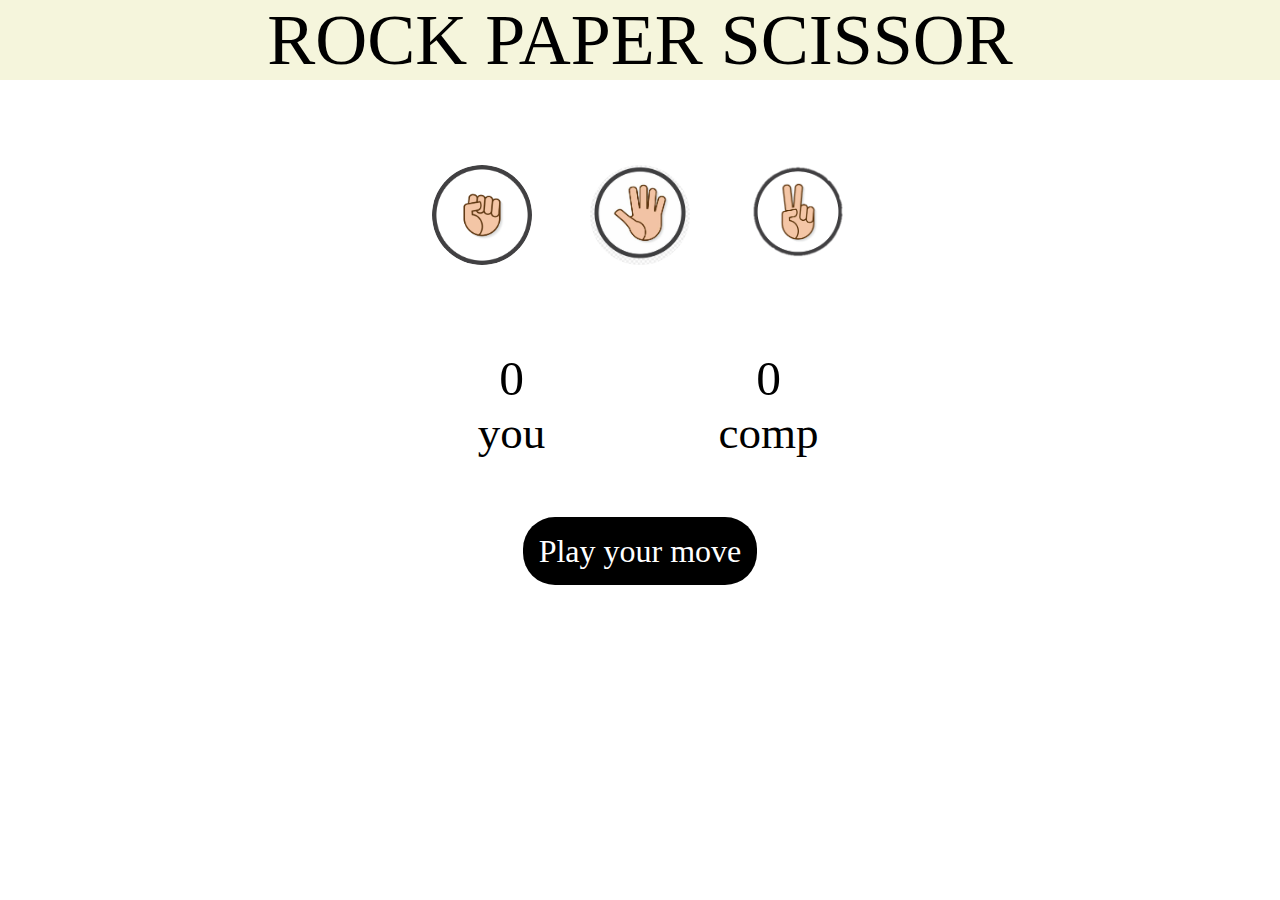
<file: index.html>
<!DOCTYPE html>
<html lang="en">
<head>
    <meta charset="UTF-8">
    <meta name="viewport" content="width=device-width, initial-scale=1.0">
    <title>rock paper scissor
    </title>
    <link rel="stylesheet" href="rockpaperscissor.css">
</head>
<body>
    <p id="heading">
        ROCK PAPER SCISSOR
    </p>
    <div class="choices">
        <div class="choice" id="rock">
            <img src="rock.jpg">
        </div>
        <div class="choice" id="paper">
            <img src="paper.jpg">
        </div>
        <div class="choice" id="scissor">
            <img src="scissor.jpg">
        </div>
    </div>
    <div class="scoreboard">
        <div id="score">
            <p id="user"> 0</p>
            <p>you</p>
        </div>
        <div id="score">
            <p id="comp"> 0</p>
            <p>comp</p>
        </div>
    </div>
    <div id="move">
        <p id="move1"> Play your move</p>
    </div>
    <script src="rockpaperscissor.js"></script>
</body>
</html>
</file>
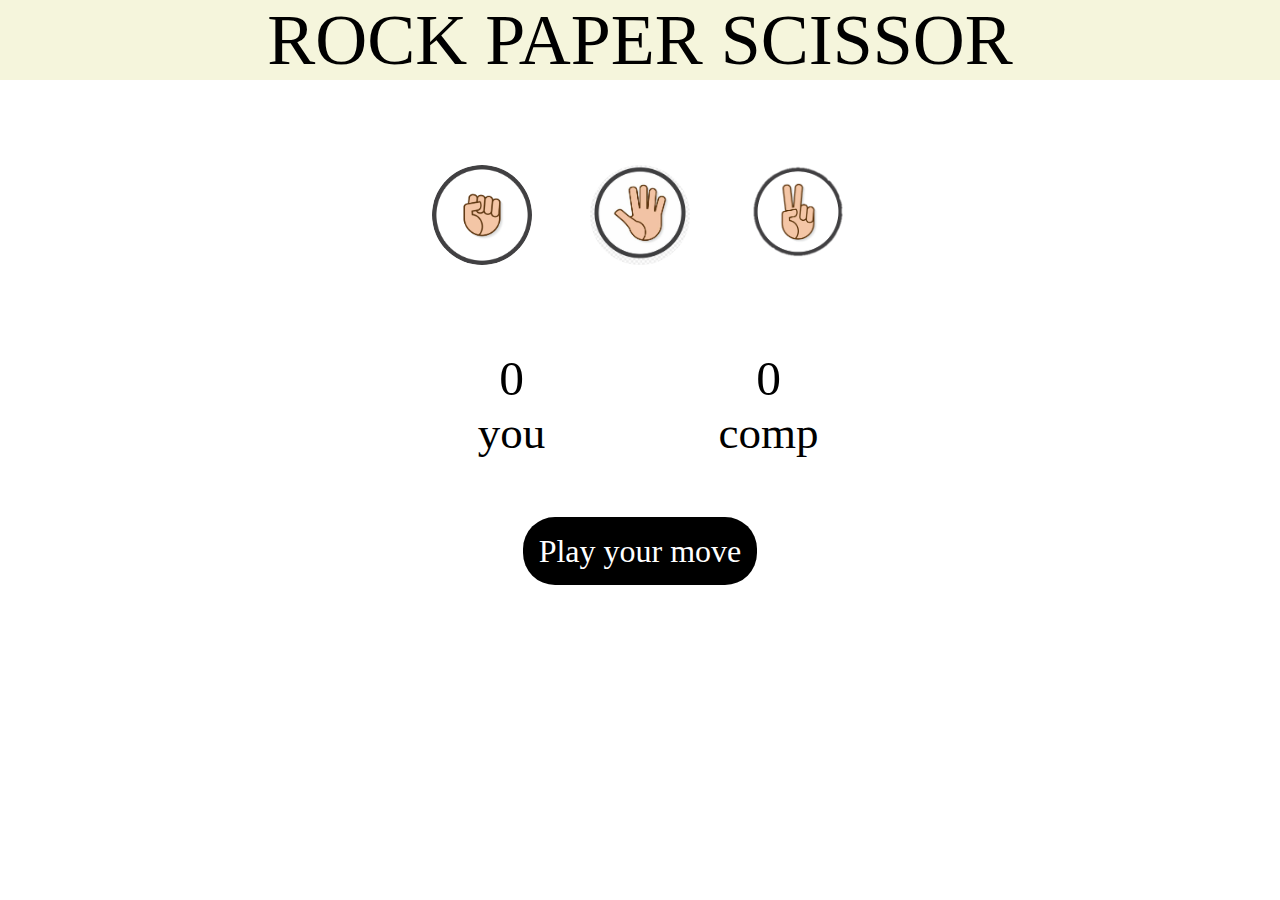
<file: rockpaperscissor.html>
<!DOCTYPE html>
<html lang="en">
<head>
    <meta charset="UTF-8">
    <meta name="viewport" content="width=device-width, initial-scale=1.0">
    <title>rock paper scissor
    </title>
    <link rel="stylesheet" href="rockpaperscissor.css">
</head>
<body>
    <p id="heading">
        ROCK PAPER SCISSOR
    </p>
    <div class="choices">
        <div class="choice" id="rock">
            <img src="rock.jpg">
        </div>
        <div class="choice" id="paper">
            <img src="paper.jpg">
        </div>
        <div class="choice" id="scissor">
            <img src="scissor.jpg">
        </div>
    </div>
    <div class="scoreboard">
        <div id="score">
            <p id="user"> 0</p>
            <p>you</p>
        </div>
        <div id="score">
            <p id="comp"> 0</p>
            <p>comp</p>
        </div>
    </div>
    <div id="move">
        <p id="move1"> Play your move</p>
    </div>
    <script src="rockpaperscissor.js"></script>
</body>
</html>
</file>
<file: rockpaperscissor.css>
*
{
    margin:0;
    padding: 0;
    text-align: center;
}
#heading{
    height:5rem;
    color:black;
    font-size: 8vmin;
    background-color: beige;
    line-height: 5rem;
}
.choice
{
    height: 110px;
    width: 110px;
    display: flex;
    flex-wrap: wrap;
    justify-content: center;
    align-items: center;
   
}
img{
    height: 100px;
    width: 100px;
    object-fit: cover;
    border-radius: 50%;
}
.choices
{
    display: flex;
    flex-wrap: wrap;
    justify-content: center;
    align-items: center;
    gap:3rem;
    margin-top: 5rem;
}
.choice:hover
{
    opacity: 0.5;
    cursor: pointer;
    border-radius: 50%;
    background-color: black;
}
.scoreboard{
    display: flex;
    flex-wrap: wrap;
    justify-content: center;
    font-size: 2rem;
    gap:2rem;
    margin-top: 5rem;
    
}
#score{
    height: 15vmin;
    width:25vmin;
    font-size: 5vmin;
    border-radius: 5rem;
    
}
#user,#comp{
    font-size:5.5vmin;
}
#move{
    margin-top: 3rem;
}
#move1{
    font-size: 2rem;
    height: 3rem;
    background-color: black;
    color:white;
    display: inline;
    padding: 1rem;
    border-radius: 2rem;
    
}
</file>
